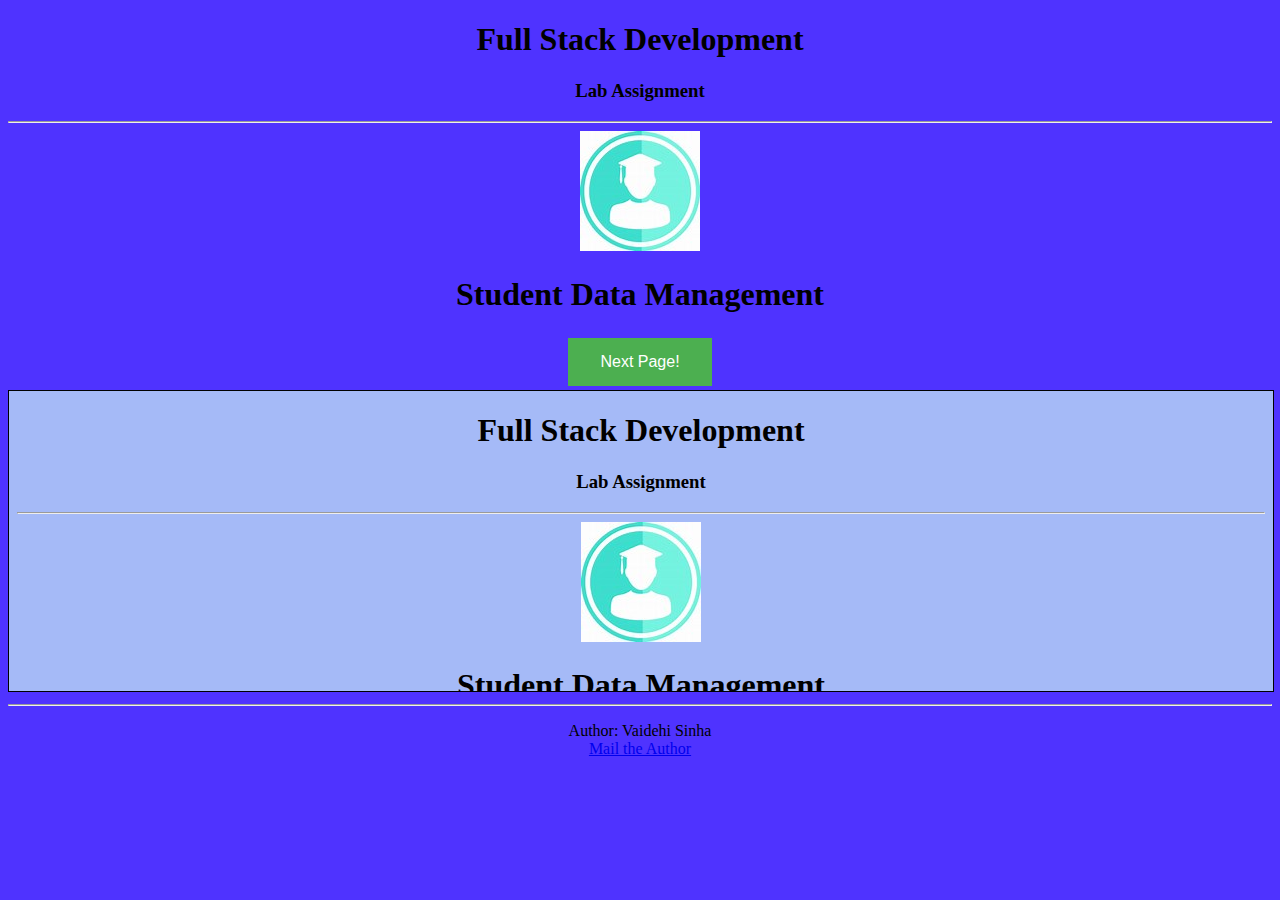
<file: index.html>
<!DOCTYPE html>
<html>
<head>
<link rel = "stylesheet" href="indexstyle2.css">
<title>
FSD Assignment 2
</title>
</head>
<body>
<header>
<h1>Full Stack Development</h1>
<h3>Lab Assignment</h3>
</header>
<hr>
<img src="1.jpg" alt="Student Information Management">
<h1 style = "text-align: center;">Student Data Management</h1>
<button class="button button1" onclick="window.location.href = '1.html';">Next Page!</button>
<iframe src="3.html" title="Next Webpage" width="100%" height="300" style="border:1px solid black;">
</iframe>
<hr>
<footer>
<p>Author: Vaidehi Sinha<br>
<a href="mailto:1032201688@mitwpu.edu.in">Mail the Author</a></p>
</footer>
</body>
</html>
</file>
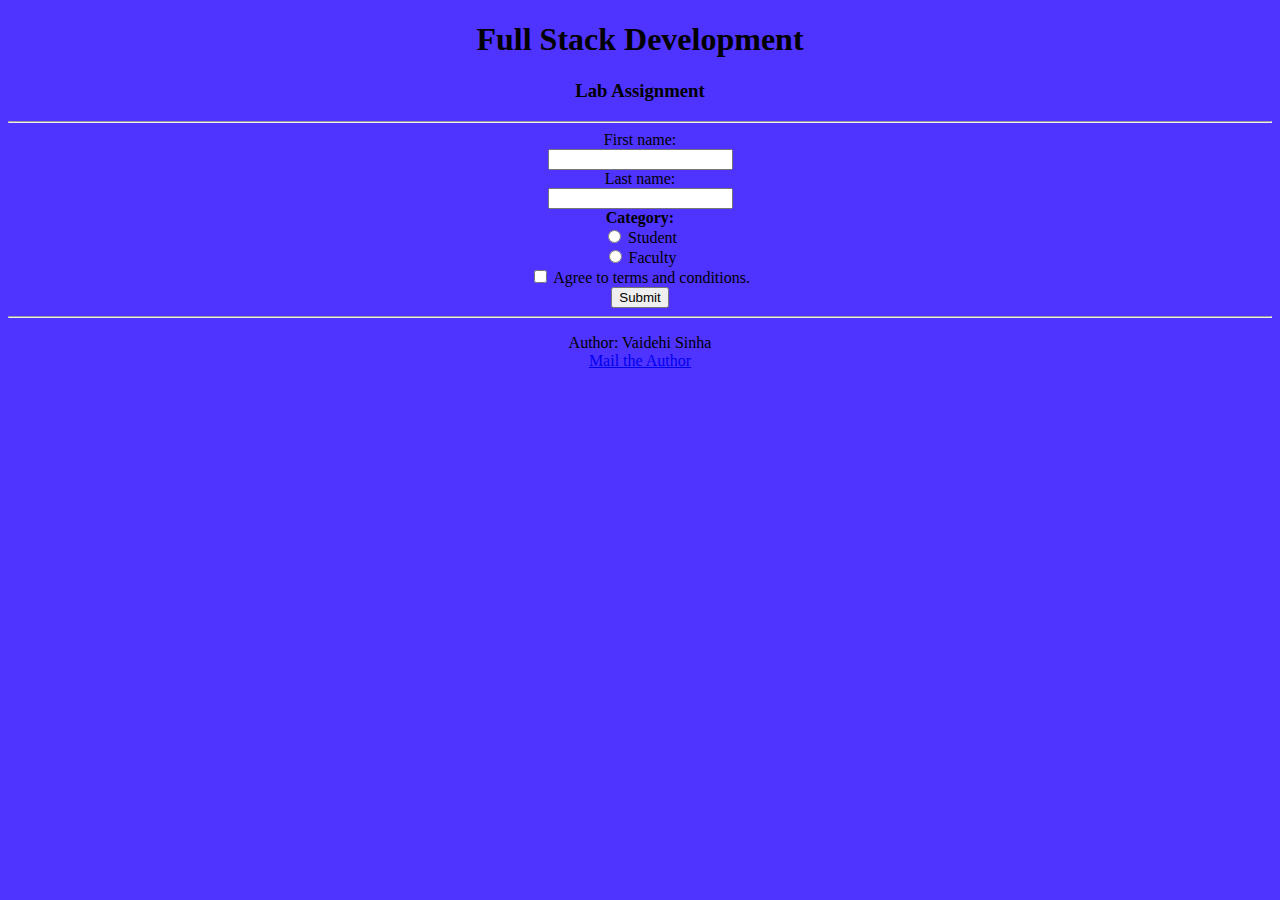
<file: 2.html>
<!DOCTYPE html>
<html>
<head>
<link rel = "stylesheet" href="indexstyle2.css">
<title>
FSD Assignment 2
</title>
</head>
<body>
<header>
<h1>Full Stack Development</h1>
<h3>Lab Assignment</h3>
</header>
<hr>
<form action = "3.html">
<label for="fname">First name:</label><br>
<input type="text" id="fname" name="fname"><br>
<label for="lname">Last name:</label><br>
<input type="text" id="lname" name="lname">
<br>
<b>Category:</b>
<br>
<input type="radio" id="student" name="category" value="Student">
<label for="student">Student</label><br>
<input type="radio" id="faculty" name="category" value="Faculty">
<label for="faculty">Faculty</label><br>
<input type="checkbox" id="terms" name="terms" value="Terms and Conditions">
<label for="vehicle1"> Agree to terms and conditions.</label><br>
<input type="submit" value="Submit">
</form>
<hr>
<footer>
<p>Author: Vaidehi Sinha<br>
<a href="mailto:1032201688@mitwpu.edu.in">Mail the Author</a></p>
</footer>
</body>
</html>
</file>
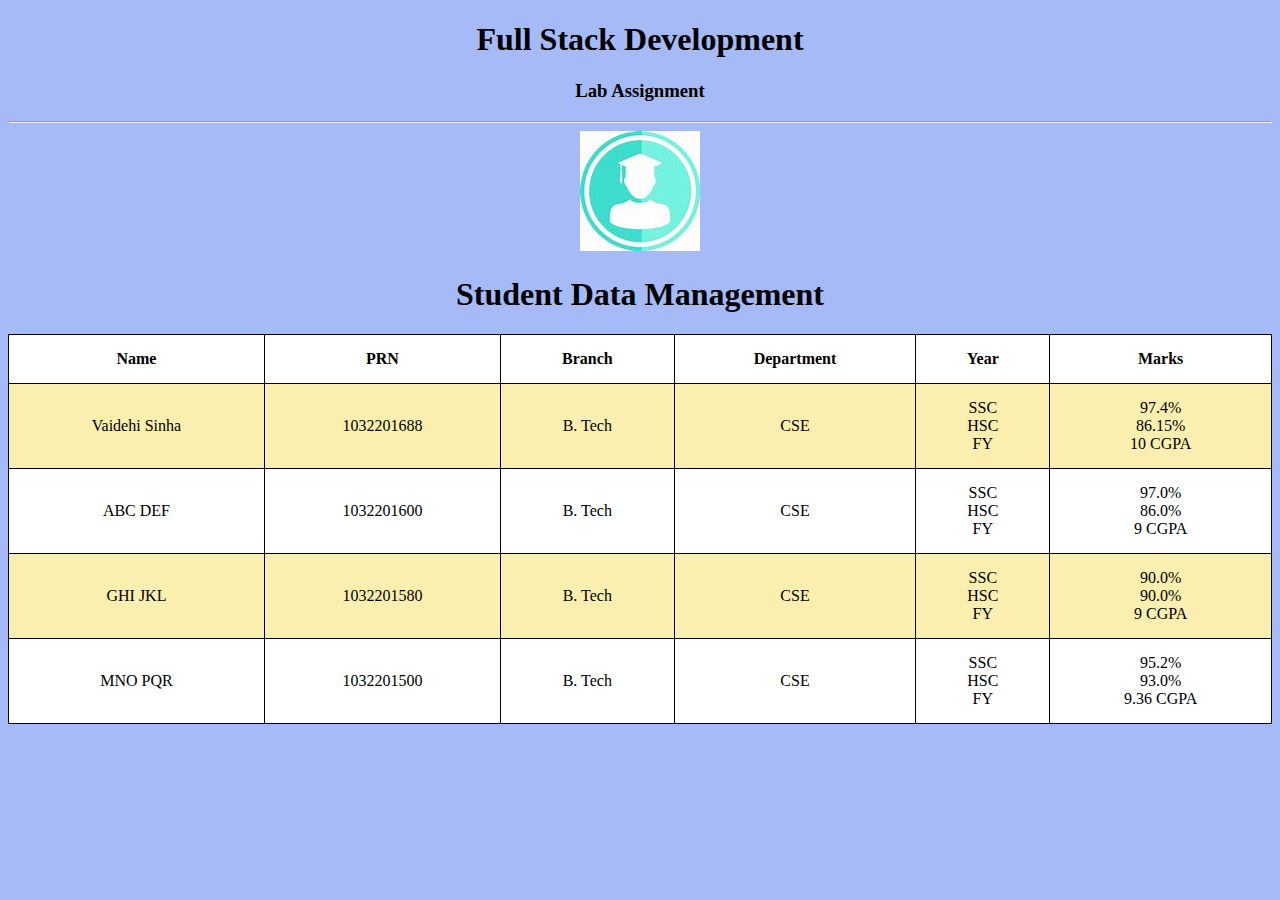
<file: 3.html>
<!DOCTYPE html>
<html>
<head>
<link rel="stylesheet" href="indexstyle.css">  <!-- External CSS -->
<style>                                   
table, th, td { border: 1px solid black; border-collapse: collapse; text-align: center; padding: 15px;}   <!-- Internal CSS -->
</style>
<TITLE>
FSD Assignment 2
</TITLE>
</HEAD>
<BODY>
<header>
<center>
<h1>Full Stack Development</h1>
<h3>Lab Assignment</h3>
</center>
</header>
<hr>
<center>
<img src="1.jpg" alt="Student Information Management">
</center>
<h1 style = "text-align: center;">Student Data Management</h1>  <!-- Inline CSS -->
<table style="width:100%">
	<tr>
		<th>Name</th>
		<th>PRN</th>
		<th>Branch</th>
		<th>Department</th>
		<th>Year</th>
		<th>Marks</th>
	</tr>
	<tr>
		<td>Vaidehi Sinha</td>
		<td>1032201688</td>
		<td>B. Tech</td>
		<td>CSE</td>
		<td>SSC<br>HSC<br>FY<br></td>
		<td>97.4%<br>86.15%<br>10 CGPA</td>
	</tr>
	<tr>
		<td>ABC DEF</td>
		<td>1032201600</td>
		<td>B. Tech</td>
		<td>CSE</td>
		<td>SSC<br>HSC<br>FY<br></td>
		<td>97.0%<br>86.0%<br>9 CGPA</td>
	</tr>
	<tr>
		<td>GHI JKL</td>
		<td>1032201580</td>
		<td>B. Tech</td>
		<td>CSE</td>
		<td>SSC<br>HSC<br>FY<br></td>
		<td>90.0%<br>90.0%<br>9 CGPA</td>
	</tr>
	<tr>
		<td>MNO PQR</td>
		<td>1032201500</td>
		<td>B. Tech</td>
		<td>CSE</td>
		<td>SSC<br>HSC<br>FY<br></td>
		<td>95.2%<br>93.0%<br>9.36 CGPA</td>
	</tr>
		
</table>
</BODY>
</HTML>
</file>
<file: indexstyle2.css>
body {
  background-color: #4F33FF;
  text-align: center;
}
tr:nth-child(even) {
  background-color: #FAEFAE;
}
tr:nth-child(odd) {
  background-color: #FFFFFF;
}

.button {
  border: none;
  color: white;
  padding: 15px 32px;
  text-align: center;
  text-decoration: none;
  display: inline-block;
  font-size: 16px;
  margin: 4px 2px;
  cursor: pointer;
}

.button1 {background-color: #4CAF50;}
</file>
<file: indexstyle.css>
body {
  background-color: #A5BAF7;
}
tr:nth-child(even) {
  background-color: #FAEFAE;
}
tr:nth-child(odd) {
  background-color: #FFFFFF;
}
</file>
